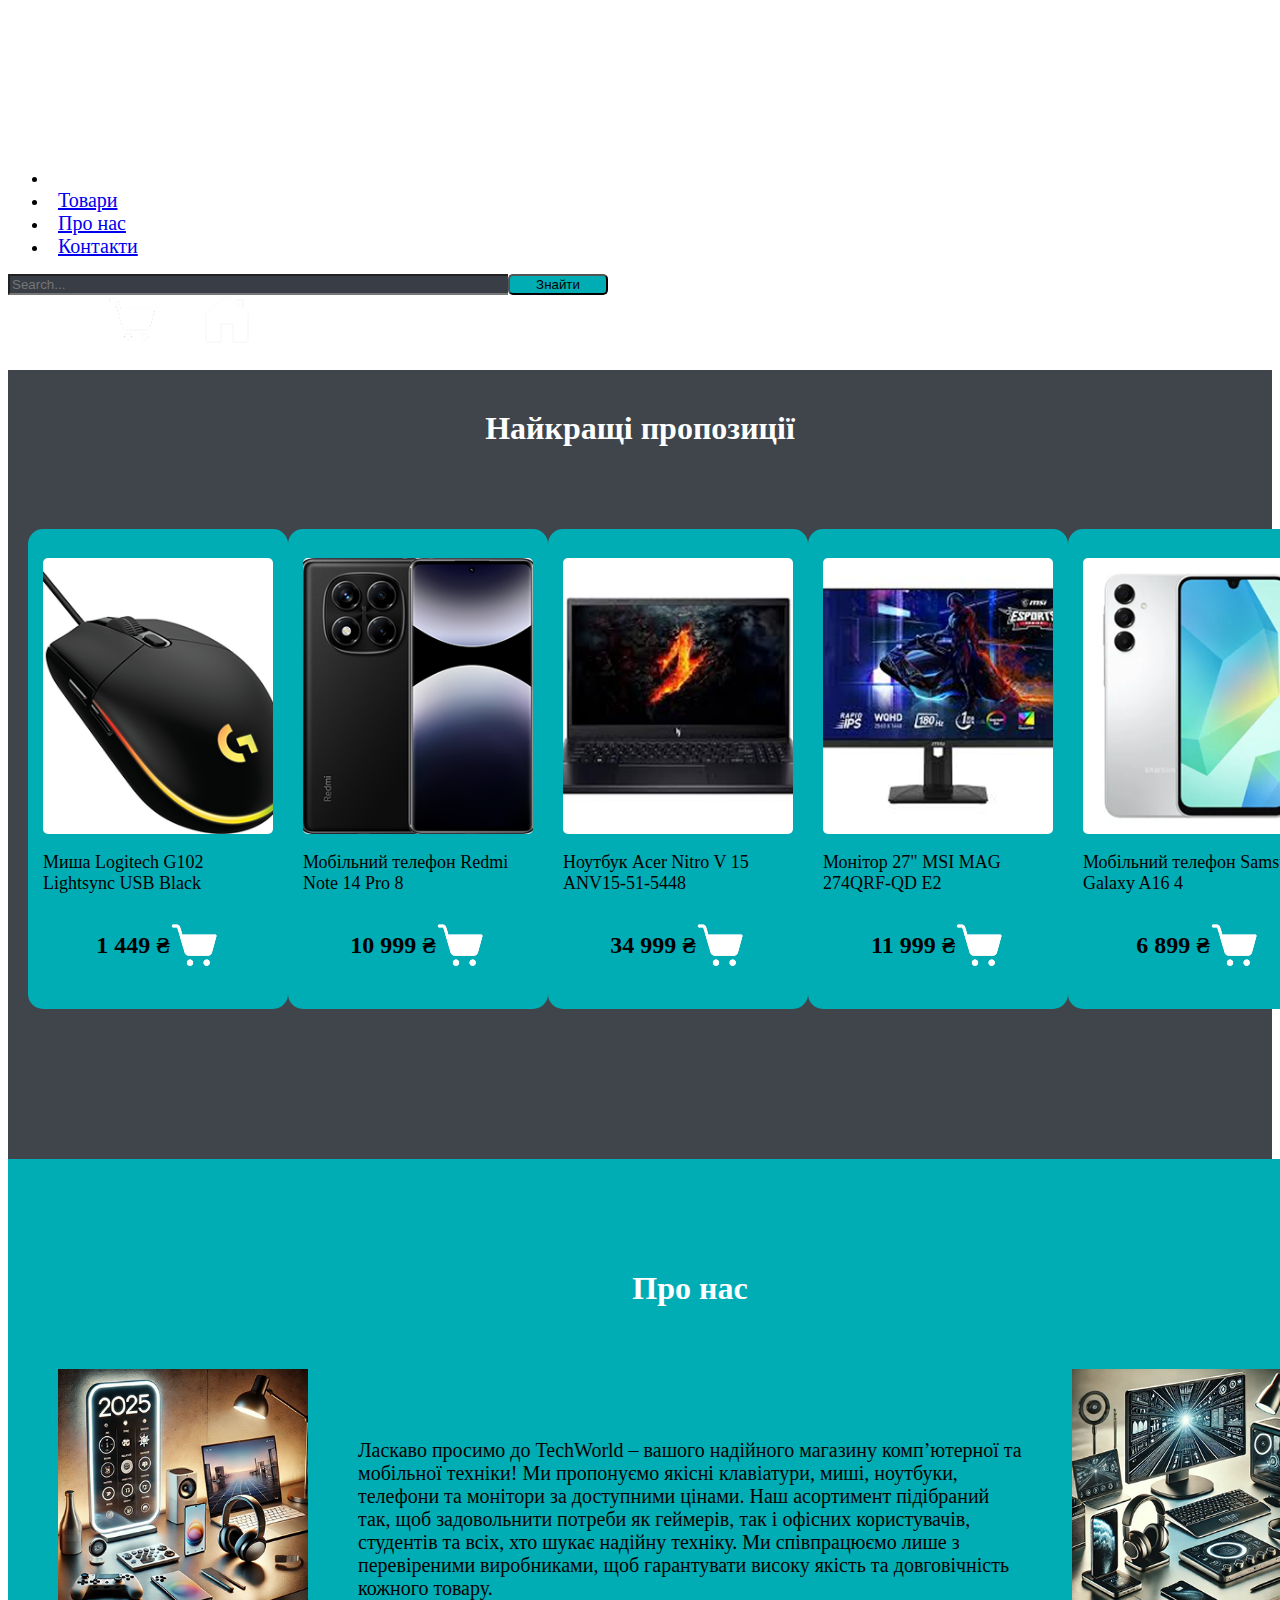
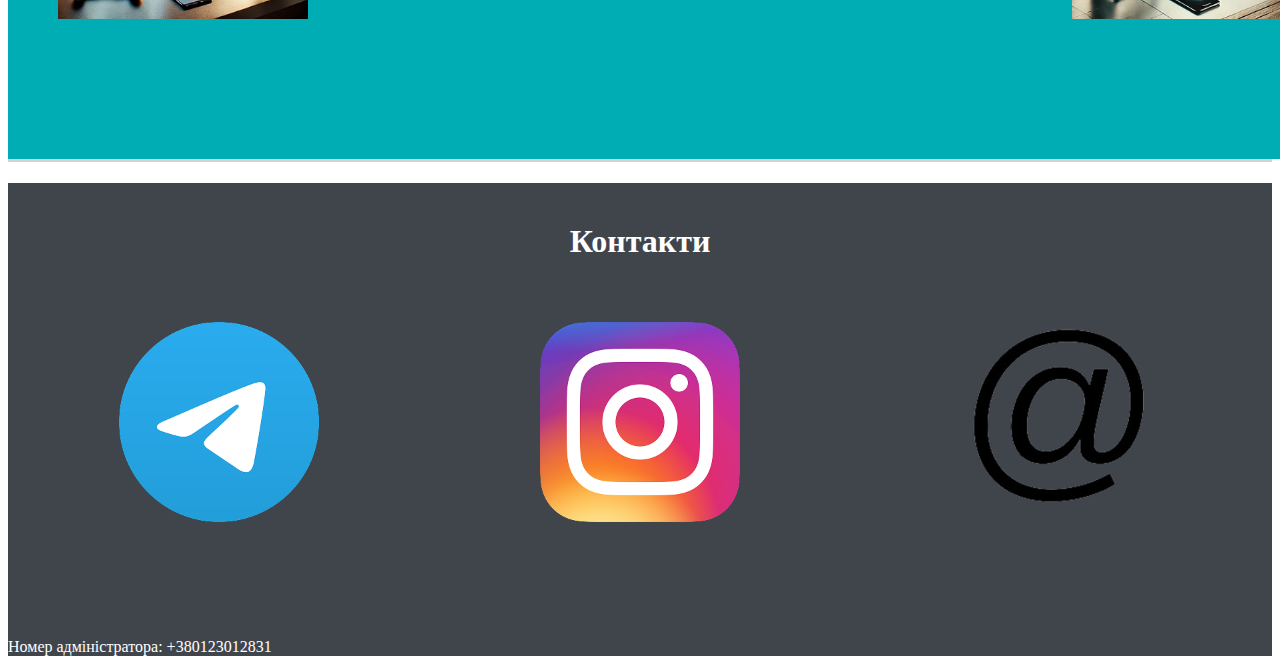
<file: index.html>
<!DOCTYPE html>
<html lang="en">
<head>
    <meta charset="UTF-8">
    <meta name="viewport" content="width=device-width, initial-scale=1.0">
    <title>Document</title>
    <link href="https://cdn.jsdelivr.net/npm/bootstrap@5.3.5/dist/css/bootstrap.min.css" rel="stylesheet" integrity="sha384-SgOJa3DmI69IUzQ2PVdRZhwQ+dy64/BUtbMJw1MZ8t5HZApcHrRKUc4W0kG879m7" crossorigin="anonymous">
    <link rel="stylesheet" href="style.css">
</head>
<body>
    <header class="p-3 text-bg-dark">
        <div class="container">
          <div class="d-flex flex-wrap align-items-center justify-content-center justify-content-lg-start ccc">
            <a href="/" class="d-flex align-items-center mb-2 mb-lg-0 text-white text-decoration-none">
              <svg class="bi me-2" width="40" height="32" role="img" aria-label="Bootstrap"><use xlink:href="#bootstrap"></use></svg>
            </a>
            

            <ul class="nav col-12 col-lg-auto me-lg-auto mb-2 justify-content-center mb-md-0" style="height: fit-content;">
              <img class="logo_png" src="img/logo.png" alt="">
              <li><a href="#" class="nav-link px-2 text-secondary"></a></li>
              <li><a href="cart.html" class="nav-link px-2 text-white">Товари</a></li>
              <li><a href="#about_us" class="nav-link px-2 text-white">Про нас</a></li>
              <li><a href="#contacts" class="nav-link px-2 text-white">Контакти</a></li>
            </ul>
    
            <form class="col-12 col-lg-auto mb-3 mb-lg-0 me-lg-3" style="display: flex;" role="search">
              <input type="search" class="form-control form-control-dark width_a" placeholder="Search..." aria-label="Search">
                <button class="search_button">Знайти</button>
            </form>
    
            <div class="text-end">
              <img src="img/cart.png" alt="">
              <img src="img/Home.png" alt="">
            </div>
          </div>
        </div>
      </header>    

      <main>
        <h1 span="span1">Найкращі пропозиції</h1>
        <div id="items" class="items">
            <div class="item_card">
                <img class="item" src="img/mouse1.png" alt="">
                <p>
                    Миша Logitech 
                    G102 Lightsync 
                    USB Black
                </p>
                <div class="price_cnt">
                    <h2>1 449 ₴</h2>
                    <img src="img/cart.png" alt="">
                </div>
            </div>    

                <div class="item_card">
                    <img class="item" src="img/phone1.png" alt="">
                    <p>
                        Мобільний телефон
                     Redmi 
                        Note 14 Pro 8
                    </p>
                    <div class="price_cnt">
                        <h2>10 999 ₴</h2>
                        <img src="img/cart.png" alt="">
                    </div>
                </div>
                
                <div class="item_card">
                    <img class="item" src="img/laptop1.png" alt="">
                    <p>
                        Ноутбук Acer Nitro
                        V 15 ANV15-51-5448
                    </p>
                    <div class="price_cnt">
                        <h2>34 999 ₴</h2>
                        <img src="img/cart.png" alt="">
                    </div>
                </div>

                <div class="item_card">
                    <img class="item" src="img/screen1.png" alt="">
                    <p>
                        Монітор 27" MSI 
                        MAG 274QRF-QD 
                        E2
                    </p>
                    <div class="price_cnt">
                        <h2>11 999 ₴</h2>
                        <img src="img/cart.png" alt="">
                    </div>
                </div>

                <div class="item_card">
                    <img class="item" src="img/phone2.png" alt="">
                    <p>
                        Мобільний телефон
                        Samsung Galaxy A16 4
                    </p>
                    <div class="price_cnt">
                        <h2>6 899 ₴</h2>
                        <img src="img/cart.png" alt="">
                    </div>
                </div>
            </div>

        </div>
        
        <div id="about_us" class="about_us">
            <h1>Про нас</h1>
            <div class="description">
                <img class="beauty_img1_1" src="img/beauty_img1.png" alt="">
                <p>Ласкаво просимо до TechWorld – вашого надійного магазину 
                    комп’ютерної та мобільної техніки! Ми пропонуємо якісні клавіатури, 
                    миші, ноутбуки, телефони та монітори за доступними цінами.
                    Наш асортимент підібраний так, щоб задовольнити потреби 
                    як геймерів, так і офісних користувачів, студентів та всіх, 
                    хто шукає надійну техніку.
                    
                    Ми співпрацюємо лише з перевіреними виробниками, 
                    щоб гарантувати високу якість та довговічність кожного товару.
                </p>
                <img class="beauty_img1_2" src="img/beauty_img2.png" alt="">
            </div>
        </div>
      </main>

      <footer>
        <div id="contacts" class="contacts">
            <h1>Контакти</h1>
            <div class="imgs">
                 <img src="img/tg_logo.png" alt="">
            <img src="img/inst_logo.png" alt="">
            <img src="img/mail_logo.png" alt="">
            </div>
           
            <p>Номер адміністратора: +380123012831</p>
        </div>

      </footer>

<script src="https://cdn.jsdelivr.net/npm/bootstrap@5.3.5/dist/js/bootstrap.bundle.min.js" integrity="sha384-k6d4wzSIapyDyv1kpU366/PK5hCdSbCRGRCMv+eplOQJWyd1fbcAu9OCUj5zNLiq" crossorigin="anonymous"></script>
<script src="script.js"></script>
</body>
</html>
</file>
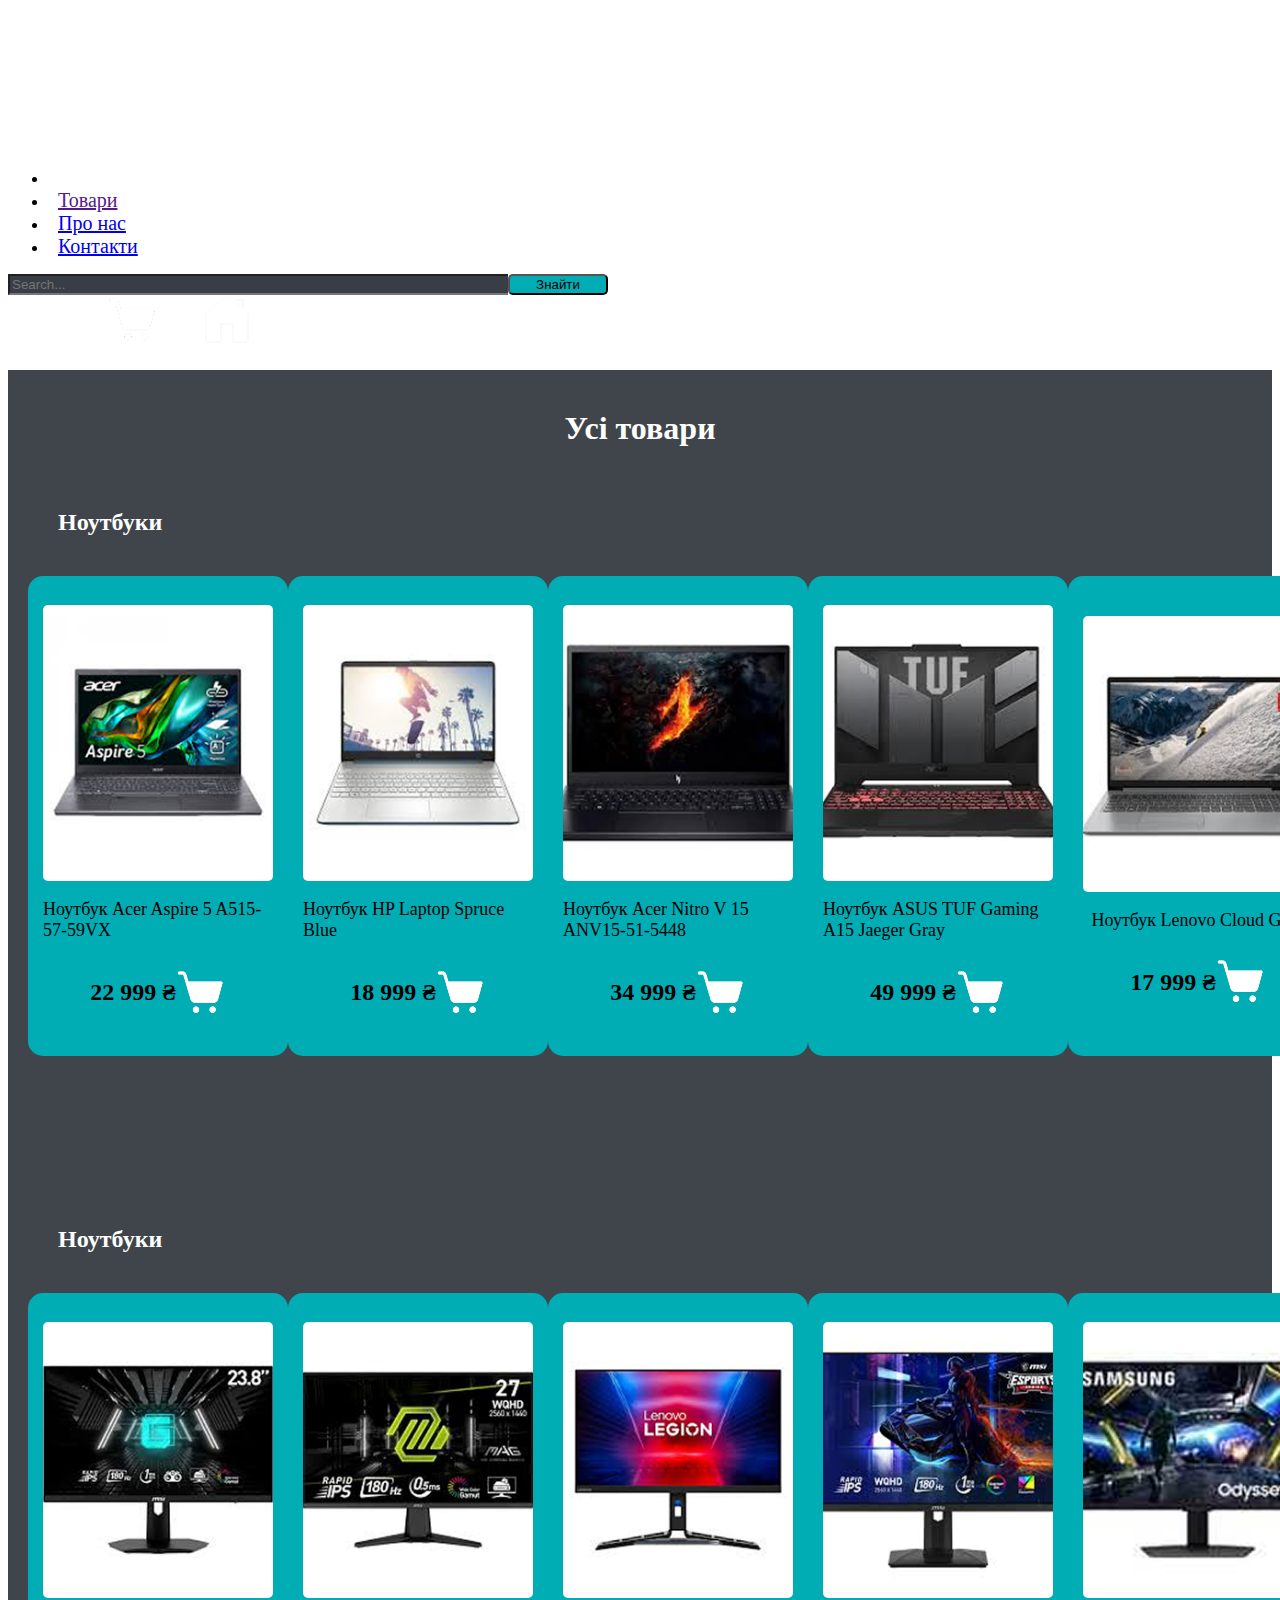
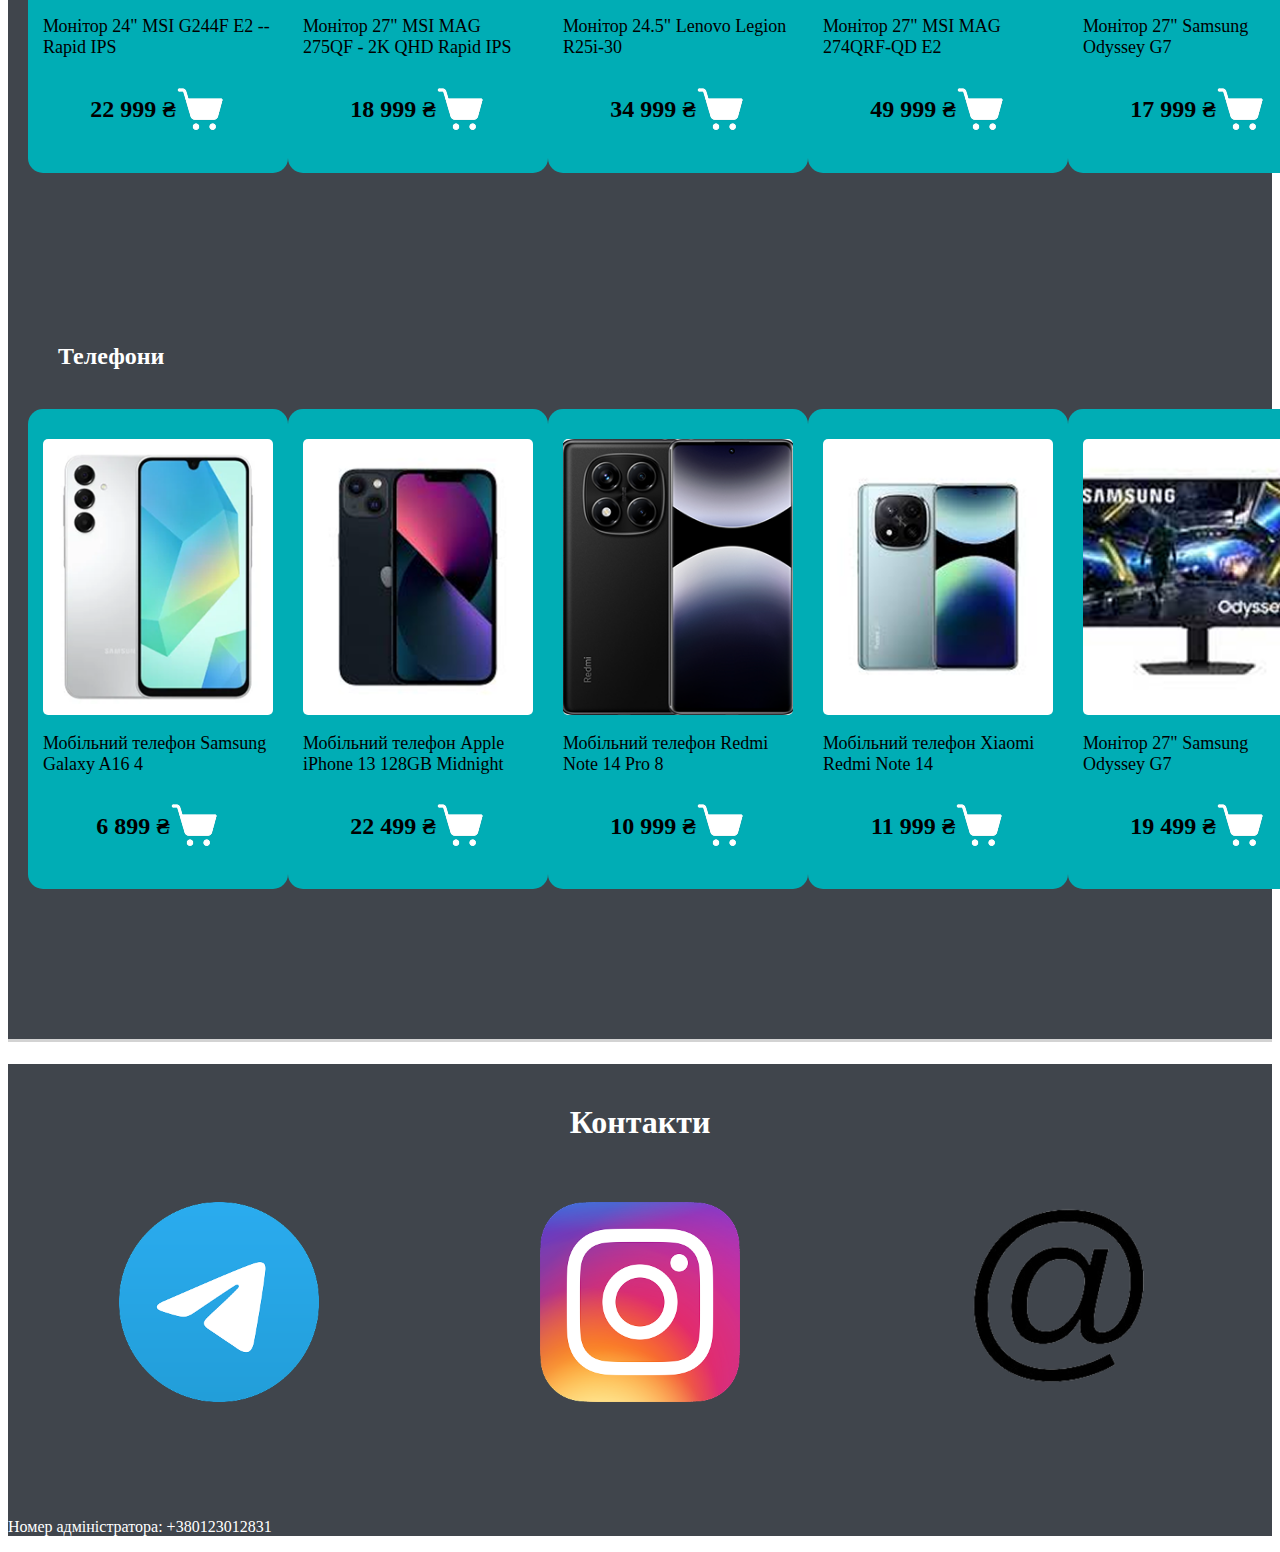
<file: cart.html>
<!DOCTYPE html>
<html lang="en">
<head>
    <meta charset="UTF-8">
    <meta name="viewport" content="width=device-width, initial-scale=1.0">
    <title>Document</title>
    <link href="https://cdn.jsdelivr.net/npm/bootstrap@5.3.5/dist/css/bootstrap.min.css" rel="stylesheet" integrity="sha384-SgOJa3DmI69IUzQ2PVdRZhwQ+dy64/BUtbMJw1MZ8t5HZApcHrRKUc4W0kG879m7" crossorigin="anonymous">
    <link rel="stylesheet" href="cart.css">
    <link rel="stylesheet" href="style.css">
</head>
<body>
    <header class="p-3 text-bg-dark">
        <div class="container">
          <div class="d-flex flex-wrap align-items-center justify-content-center justify-content-lg-start ccc">
            <a href="/" class="d-flex align-items-center mb-2 mb-lg-0 text-white text-decoration-none">
              <svg class="bi me-2" width="40" height="32" role="img" aria-label="Bootstrap"><use xlink:href="#bootstrap"></use></svg>
            </a>
            

            <ul class="nav col-12 col-lg-auto me-lg-auto mb-2 justify-content-center mb-md-0" style="height: fit-content;">
              <img class="logo_png" src="img/logo.png" alt="">
              <li><a href="#" class="nav-link px-2 text-secondary"></a></li>
              <li><a href="" class="nav-link px-2 text-white">Товари</a></li>
              <li><a href="#about_us" class="nav-link px-2 text-white">Про нас</a></li>
              <li><a href="#contacts" class="nav-link px-2 text-white">Контакти</a></li>
            </ul>
    
            <form class="col-12 col-lg-auto mb-3 mb-lg-0 me-lg-3" style="display: flex;" role="search">
              <input type="search" class="form-control form-control-dark width_a" placeholder="Search..." aria-label="Search">
                <button class="search_button">Знайти</button>
            </form>
    
            <div class="text-end">
              <img src="img/cart.png" alt="">
              <img src="img/Home.png" alt="">
            </div>
          </div>
        </div>
      </header>    

      <main>
        <h1 span="span1">Усі товари</h1>
        <h2 class="abc">Ноутбуки</h2>
        <div id="items" class="items">
            <div class="item_card">
                <img class="item" src="img/laptop2.png" alt="">
                <p>
                    Ноутбук Acer Aspire
                    5 A515-57-59VX 
                </p>
                <div class="price_cnt">
                    <h2>22 999 ₴</h2>
                    <img src="img/cart.png" alt="">
                </div>
            </div>    

                <div class="item_card">
                    <img class="item" src="img/laptop3.png" alt="">
                    <p>
                        Ноутбук HP Laptop 
                        Spruce Blue
                    </p>
                    <div class="price_cnt">
                        <h2>18 999 ₴</h2>
                        <img src="img/cart.png" alt="">
                    </div>
                </div>
                
                <div class="item_card">
                    <img class="item" src="img/laptop1.png" alt="">
                    <p>
                        Ноутбук Acer Nitro
                        V 15 ANV15-51-5448
                    </p>
                    <div class="price_cnt">
                        <h2>34 999 ₴</h2>
                        <img src="img/cart.png" alt="">
                    </div>
                </div>

                <div class="item_card">
                    <img class="item" src="img/laptop4.png" alt="">
                    <p>
                        Ноутбук ASUS TUF
                        Gaming A15 
                        Jaeger Gray
                    </p>
                    <div class="price_cnt">
                        <h2>49 999 ₴</h2>
                        <img src="img/cart.png" alt="">
                    </div>
                </div>

                <div class="item_card">
                    <img class="item" src="img/laptop5.png" alt="">
                    <p>
                        Ноутбук Lenovo 
                        Cloud Grey
                    </p>
                    <div class="price_cnt">
                        <h2>17 999 ₴</h2>
                        <img src="img/cart.png" alt="">
                    </div>
                </div>
            </div>

        </div>

        <h2 class="abc">Ноутбуки</h2>
        <div id="items" class="items">
            <div class="item_card">
                <img class="item" src="img/screen2.png" alt="">
                <p>
                    Монітор 24" MSI 
                    G244F E2 -- Rapid
                    IPS 
                </p>
                <div class="price_cnt">
                    <h2>22 999 ₴</h2>
                    <img src="img/cart.png" alt="">
                </div>
            </div>    

                <div class="item_card">
                    <img class="item" src="img/screen3.png" alt="">
                    <p>
                        Монітор 27" MSI 
                        MAG 275QF - 2K 
                        QHD Rapid IPS 
                    </p>
                    <div class="price_cnt">
                        <h2>18 999 ₴</h2>
                        <img src="img/cart.png" alt="">
                    </div>
                </div>
                
                <div class="item_card">
                    <img class="item" src="img/screen4.png" alt="">
                    <p>
                        Монітор 24.5" 
                        Lenovo Legion 
                        R25i-30 
                    </p>
                    <div class="price_cnt">
                        <h2>34 999 ₴</h2>
                        <img src="img/cart.png" alt="">
                    </div>
                </div>

                <div class="item_card">
                    <img class="item" src="img/screen1.png" alt="">
                    <p>
                        Монітор 27" MSI 
                        MAG 274QRF-QD 
                        E2
                    </p>
                    <div class="price_cnt">
                        <h2>49 999 ₴</h2>
                        <img src="img/cart.png" alt="">
                    </div>
                </div>

                <div class="item_card">
                    <img class="item" src="img/screen5.png" alt="">
                    <p>
                        Монітор 27" Samsung
                        Odyssey G7 
                    </p>
                    <div class="price_cnt">
                        <h2>17 999 ₴</h2>
                        <img src="img/cart.png" alt="">
                    </div>
                </div>
            </div>

        </div>

        <h2 class="abc">Телефони</h2>
        <div id="items" class="items">
            <div class="item_card">
                <img class="item" src="img/phone2.png" alt="">
                <p>
                    Мобільний телефон
                    Samsung Galaxy A16 4
                </p>
                <div class="price_cnt">
                    <h2>6 899 ₴</h2>
                    <img src="img/cart.png" alt="">
                </div>
            </div>    

                <div class="item_card">
                    <img class="item" src="img/phone3.png" alt="">
                    <p>
                        Мобільний телефон
                        Apple iPhone 13 
                        128GB Midnight 
                    </p>
                    <div class="price_cnt">
                        <h2>22 499 ₴</h2>
                        <img src="img/cart.png" alt="">
                    </div>
                </div>
                
                <div class="item_card">
                    <img class="item" src="img/phone1.png" alt="">
                    <p>
                        Мобільний телефон
                        Redmi 
                        Note 14 Pro 8
                    </p>
                    <div class="price_cnt">
                        <h2>10 999 ₴</h2>
                        <img src="img/cart.png" alt="">
                    </div>
                </div>

                <div class="item_card">
                    <img class="item" src="img/phone4.png" alt="">
                    <p>
                        Мобільний телефон
                        Xiaomi Redmi Note 14
                    </p>
                    <div class="price_cnt">
                        <h2>11 999 ₴</h2>
                        <img src="img/cart.png" alt="">
                    </div>
                </div>

                <div class="item_card">
                    <img class="item" src="img/screen5.png" alt="">
                    <p>
                        Монітор 27" Samsung
                        Odyssey G7 
                    </p>
                    <div class="price_cnt">
                        <h2>19 499 ₴</h2>
                        <img src="img/cart.png" alt="">
                    </div>
                </div>
            </div>

        </div>
      </main>

      <footer>
        <div id="contacts" class="contacts">
            <h1>Контакти</h1>
            <div class="imgs">
                 <img src="img/tg_logo.png" alt="">
            <img src="img/inst_logo.png" alt="">
            <img src="img/mail_logo.png" alt="">
            </div>
           
            <p>Номер адміністратора: +380123012831</p>
        </div>
      </main>
      </footer>

<script src="https://cdn.jsdelivr.net/npm/bootstrap@5.3.5/dist/js/bootstrap.bundle.min.js" integrity="sha384-k6d4wzSIapyDyv1kpU366/PK5hCdSbCRGRCMv+eplOQJWyd1fbcAu9OCUj5zNLiq" crossorigin="anonymous"></script>
<script src="script.js"></script>
</body>
</html>
</file>
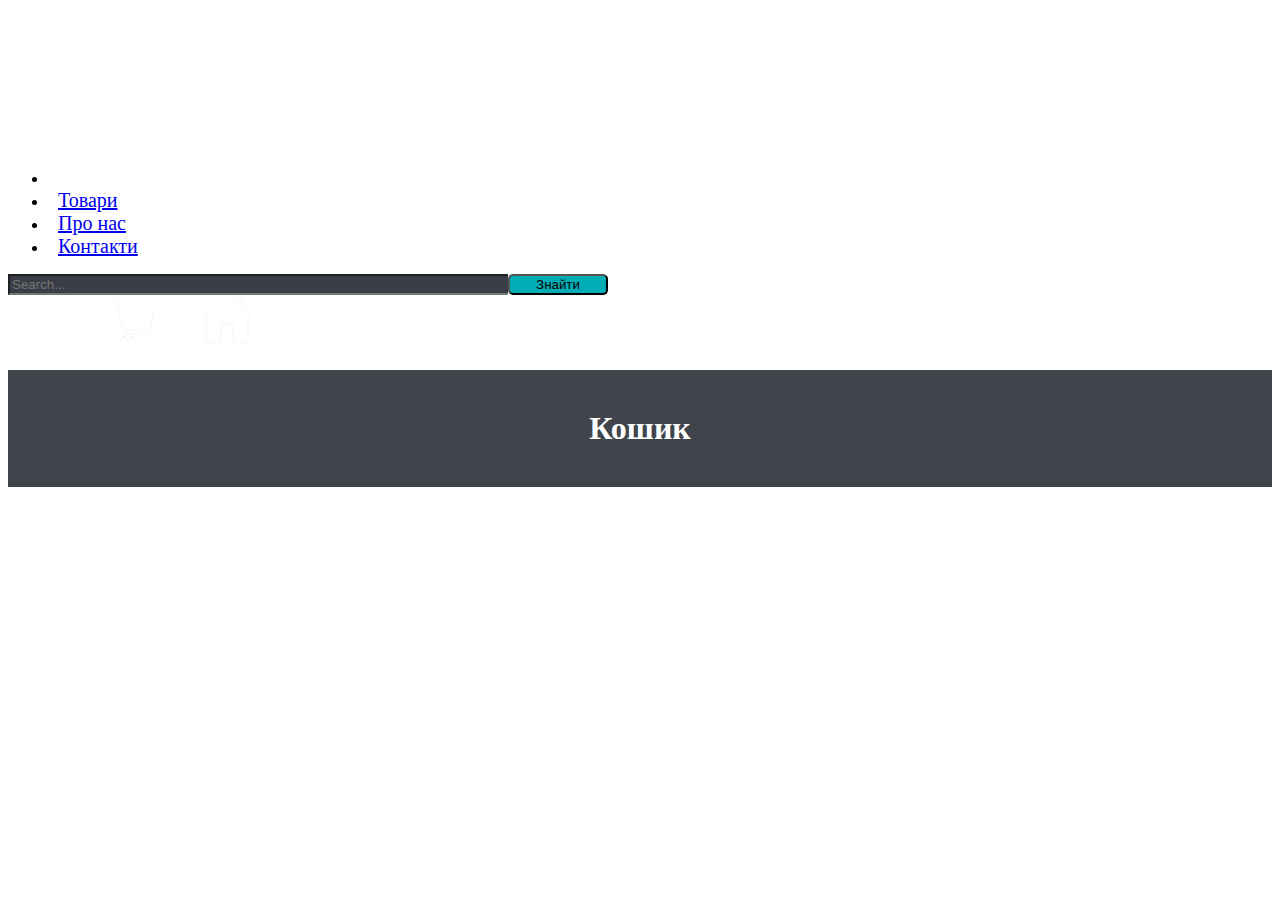
<file: cart2.html>
<!DOCTYPE html>
<html lang="en">
<head>
    <meta charset="UTF-8">
    <meta name="viewport" content="width=device-width, initial-scale=1.0">
    <title>Document</title>
    <link href="https://cdn.jsdelivr.net/npm/bootstrap@5.3.5/dist/css/bootstrap.min.css" rel="stylesheet" integrity="sha384-SgOJa3DmI69IUzQ2PVdRZhwQ+dy64/BUtbMJw1MZ8t5HZApcHrRKUc4W0kG879m7" crossorigin="anonymous">
    <link rel="stylesheet" href="style.css">
    <link rel="stylesheet" href="cart2.css">
</head>
<body>
    <header class="p-3 text-bg-dark">
        <div class="container">
          <div class="d-flex flex-wrap align-items-center justify-content-center justify-content-lg-start ccc">
            <a href="/" class="d-flex align-items-center mb-2 mb-lg-0 text-white text-decoration-none">
              <svg class="bi me-2" width="40" height="32" role="img" aria-label="Bootstrap"><use xlink:href="#bootstrap"></use></svg>
            </a>
            

            <ul class="nav col-12 col-lg-auto me-lg-auto mb-2 justify-content-center mb-md-0" style="height: fit-content;">
              <img class="logo_png" src="img/logo.png" alt="">
              <li><a href="#" class="nav-link px-2 text-secondary"></a></li>
              <li><a href="cart.html" class="nav-link px-2 text-white">Товари</a></li>
              <li><a href="#about_us" class="nav-link px-2 text-white">Про нас</a></li>
              <li><a href="#contacts" class="nav-link px-2 text-white">Контакти</a></li>
            </ul>
    
            <form class="col-12 col-lg-auto mb-3 mb-lg-0 me-lg-3" style="display: flex;" role="search">
              <input type="search" class="form-control form-control-dark width_a" placeholder="Search..." aria-label="Search">
                <button class="search_button">Знайти</button>
            </form>
    
            <div class="text-end">
              <img class="crt" src="img/cart.png" alt="">
              <img src="img/Home.png" alt="">
            </div>
          </div>
        </div>
      </header>
      <main>
        <h1>Кошик</h1>
        <div class="cart_cnt">

        </div>
        <p class="total"></p>

      </main>    

      <script src="script.js"></script>
      <script src="cart.js"></script>
</body>
</file>
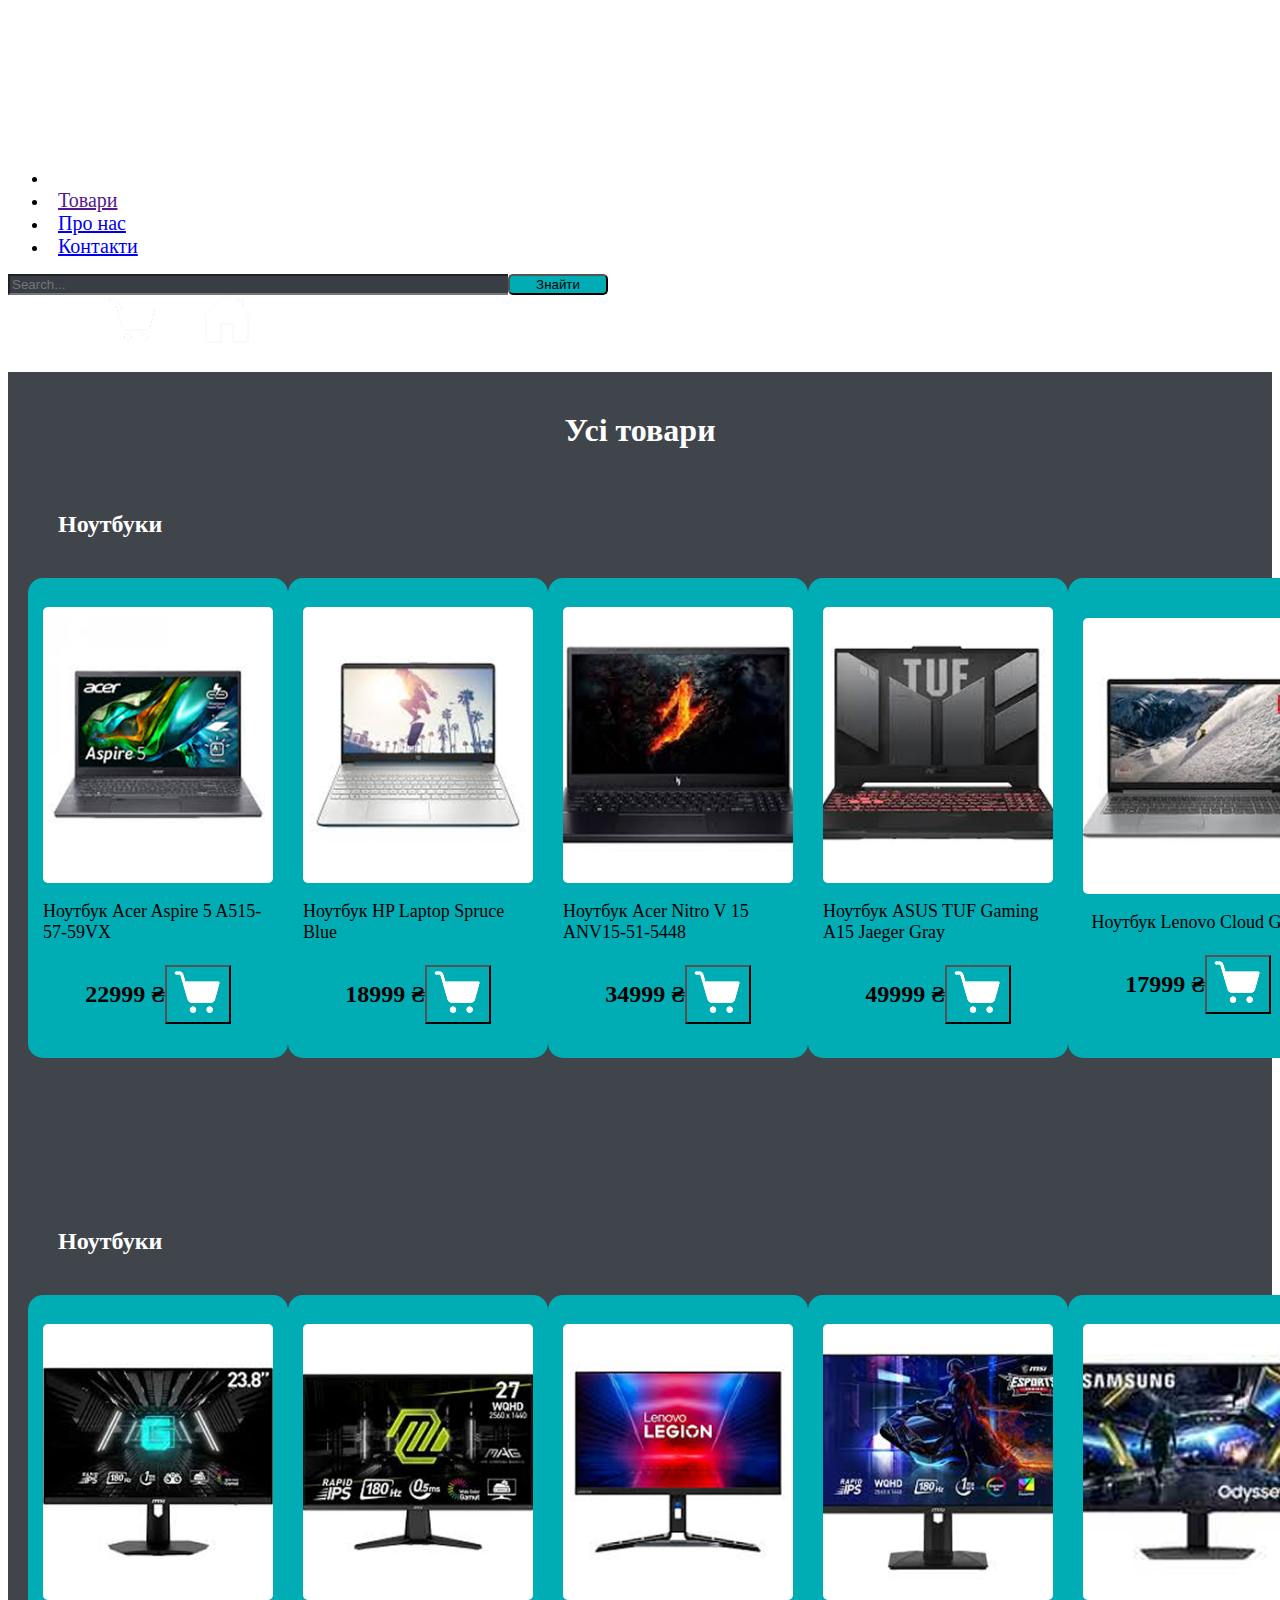
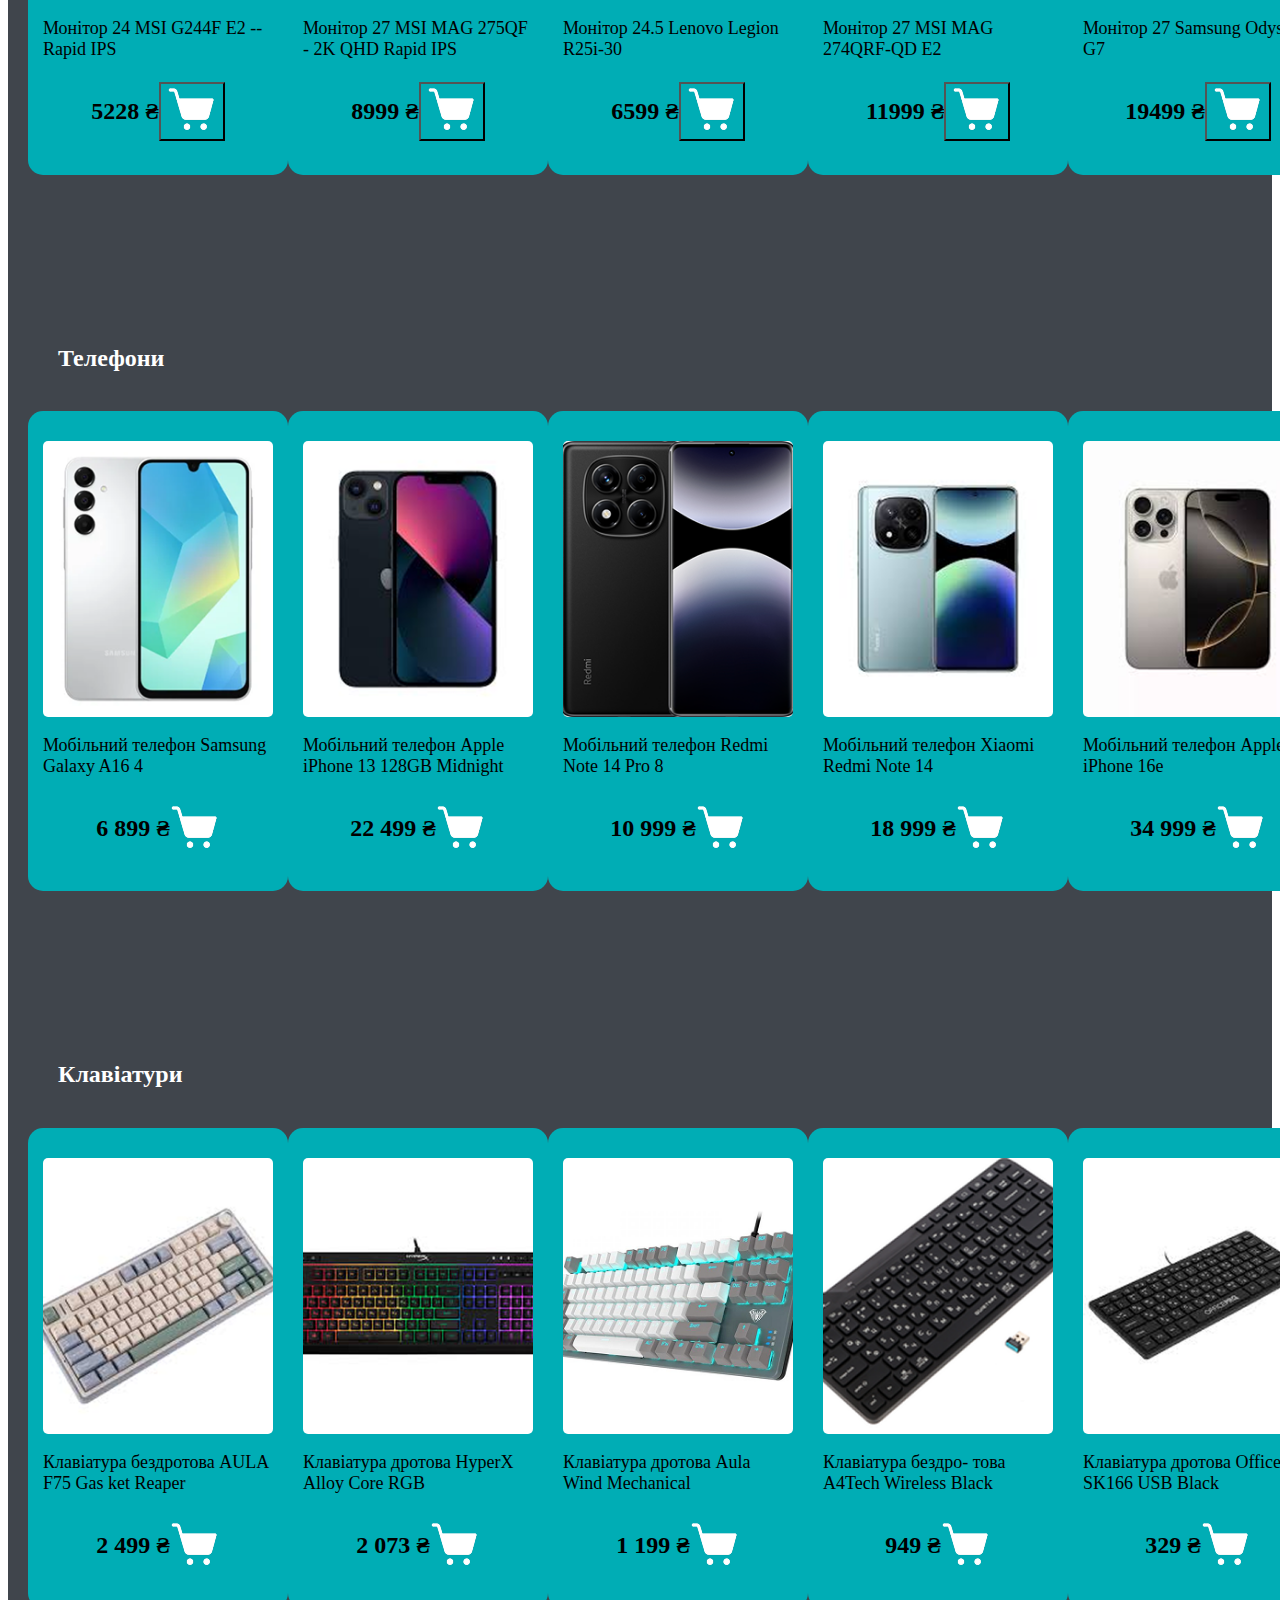
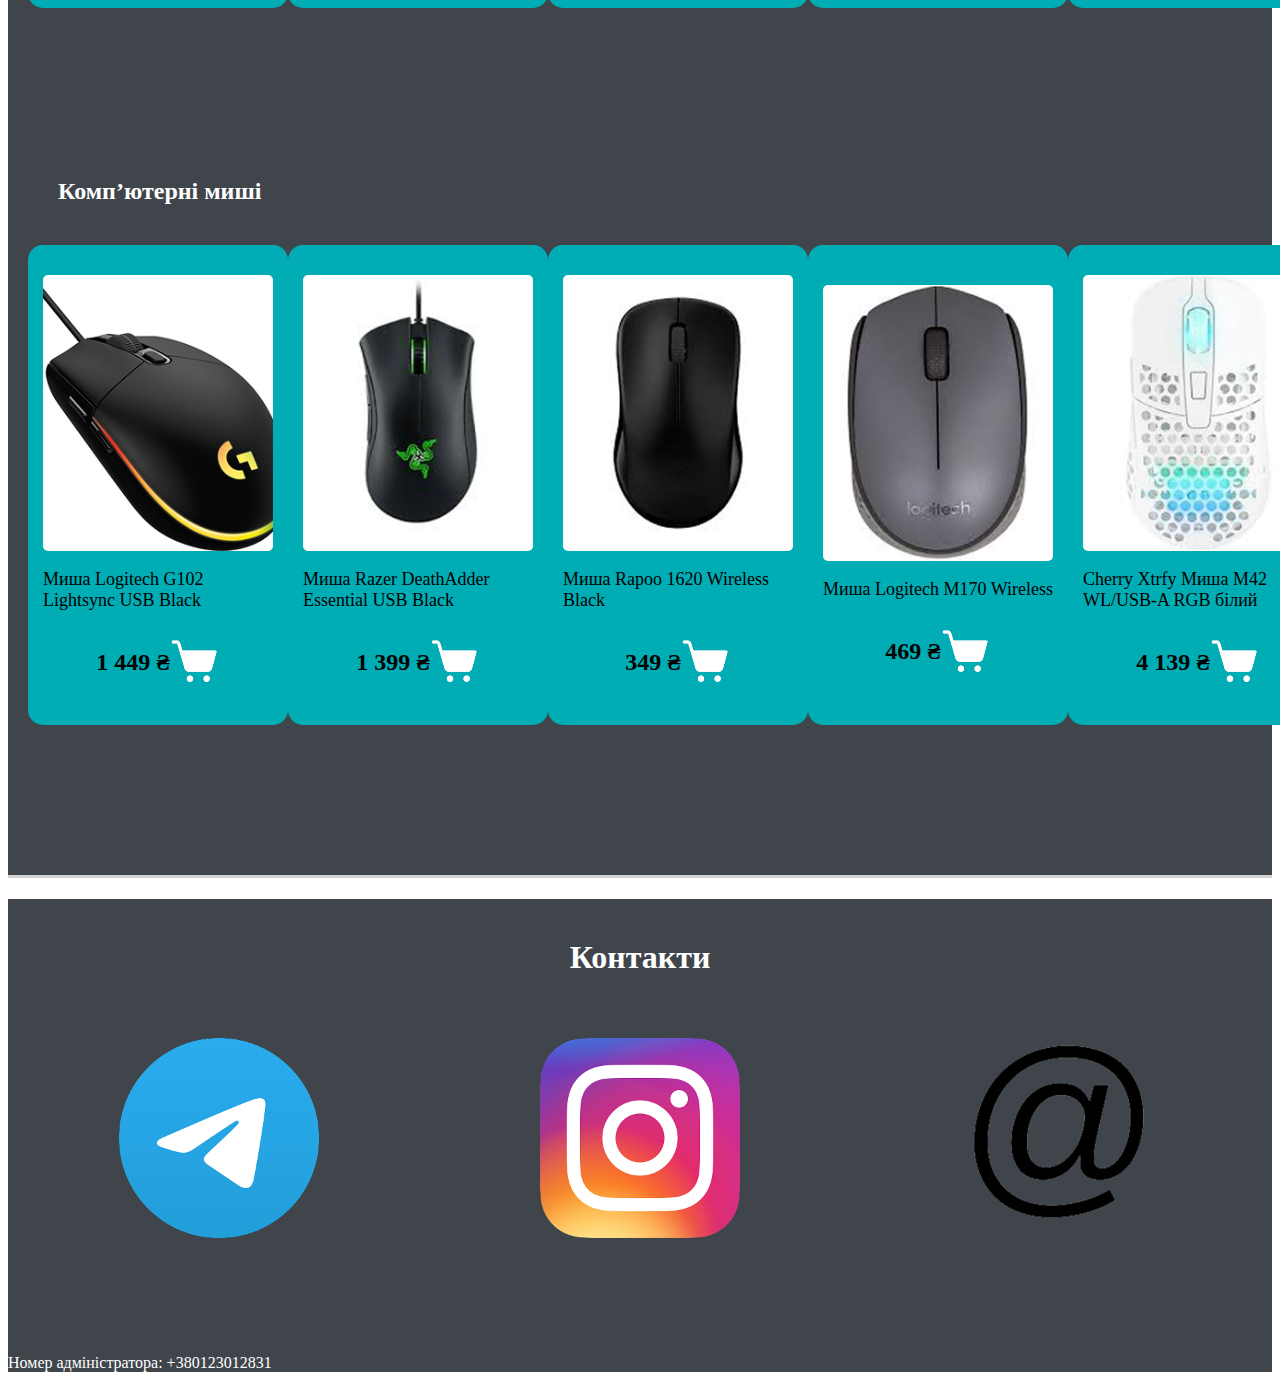
<file: TechWorld1/cart.html>
<!DOCTYPE html>
<html lang="en">
<head>
    <meta charset="UTF-8">
    <meta name="viewport" content="width=device-width, initial-scale=1.0">
    <title>Document</title>
    <link href="https://cdn.jsdelivr.net/npm/bootstrap@5.3.5/dist/css/bootstrap.min.css" rel="stylesheet" integrity="sha384-SgOJa3DmI69IUzQ2PVdRZhwQ+dy64/BUtbMJw1MZ8t5HZApcHrRKUc4W0kG879m7" crossorigin="anonymous">
    <link rel="stylesheet" href="cart.css">
    <link rel="stylesheet" href="style.css">
</head>
<body>
    <header class="p-3 text-bg-dark">
        <div class="container">
          <div class="d-flex flex-wrap align-items-center justify-content-center justify-content-lg-start ccc">
            <a href="/" class="d-flex align-items-center mb-2 mb-lg-0 text-white text-decoration-none">
              <svg class="bi me-2" width="40" height="32" role="img" aria-label="Bootstrap"><use xlink:href="#bootstrap"></use></svg>
            </a>
            

            <ul class="nav col-12 col-lg-auto me-lg-auto mb-2 justify-content-center mb-md-0" style="height: fit-content;">
              <img class="logo_png" src="img/logo.png" alt="">
              <li><a href="#" class="nav-link px-2 text-secondary"></a></li>
              <li><a href="" class="nav-link px-2 text-white">Товари</a></li>
              <li><a href="index.html" class="nav-link px-2 text-white">Про нас</a></li>
              <li><a href="#contacts" class="nav-link px-2 text-white">Контакти</a></li>
            </ul>
    
            <form class="col-12 col-lg-auto mb-3 mb-lg-0 me-lg-3" style="display: flex;" role="search">
              <input type="search" class="form-control form-control-dark width_a" placeholder="Search..." aria-label="Search">
                <button class="search_button">Знайти</button>
            </form>
    
            <div class="text-end">
              <img src="img/cart.png" alt="">
              <a href="index.html"><img src="img/Home.png" alt=""></a>
            </div>
          </div>
        </div>
      </header>    

      <main>
        <h1 span="span1">Усі товари</h1>
        <h2 class="abc">Ноутбуки</h2>
        <div id="items" class="items laptops">
            

        </div>

        <h2 class="abc">Ноутбуки</h2>
        <div id="items" class="items screen">

        </div>

        <h2 class="abc">Телефони</h2>
        <div id="items" class="items">
            <div class="item_card">
                <img class="item" src="img/phone2.png" alt="">
                <p>
                    Мобільний телефон
                    Samsung Galaxy A16 4
                </p>
                <div class="price_cnt">
                    <h2>6 899 ₴</h2>
                    <img src="img/cart.png" alt="">
                </div>
            </div>    

                <div class="item_card">
                    <img class="item" src="img/phone3.png" alt="">
                    <p>
                        Мобільний телефон
                        Apple iPhone 13 
                        128GB Midnight 
                    </p>
                    <div class="price_cnt">
                        <h2>22 499 ₴</h2>
                        <img src="img/cart.png" alt="">
                    </div>
                </div>
                
                <div class="item_card">
                    <img class="item" src="img/phone1.png" alt="">
                    <p>
                        Мобільний телефон
                        Redmi 
                        Note 14 Pro 8
                    </p>
                    <div class="price_cnt">
                        <h2>10 999 ₴</h2>
                        <img src="img/cart.png" alt="">
                    </div>
                </div>

                <div class="item_card">
                    <img class="item" src="img/phone4.png" alt="">
                    <p>
                        Мобільний телефон
                        Xiaomi Redmi Note 14
                    </p>
                    <div class="price_cnt">
                        <h2>18 999 ₴</h2>
                        <img src="img/cart.png" alt="">
                    </div>
                </div>

                <div class="item_card">
                    <img class="item" src="img/phone5.png" alt="">
                    <p>
                        Мобільний телефон
                        Apple iPhone 16e 
                    </p>
                    <div class="price_cnt">
                        <h2>34 999 ₴</h2>
                        <img src="img/cart.png" alt="">
                    </div>
                </div>
            </div>

        </div>

        <h2 class="abc">Клавіатури</h2>
        <div id="items" class="items">
            <div class="item_card">
                <img class="item" src="img/keyboard1.png" alt="">
                <p>
                    Клавіатура бездротова AULA F75 Gas
                    ket Reaper
                </p>
                <div class="price_cnt">
                    <h2>2 499 ₴</h2>
                    <img src="img/cart.png" alt="">
                </div>
            </div>    

                <div class="item_card">
                    <img class="item" src="img/keyboard2.png" alt="">
                    <p>
                        Клавіатура дротова
                        HyperX Alloy Core RGB
                    </p>
                    <div class="price_cnt">
                        <h2>2 073 ₴</h2>
                        <img src="img/cart.png" alt="">
                    </div>
                </div>
                
                <div class="item_card">
                    <img class="item" src="img/keyboard3.png" alt="">
                    <p>
                        Клавіатура дротова
                        Aula Wind Mechanical
                    </p>
                    <div class="price_cnt">
                        <h2>1 199 ₴</h2>
                        <img src="img/cart.png" alt="">
                    </div>
                </div>

                <div class="item_card">
                    <img class="item" src="img/keyboard4.png" alt="">
                    <p>
                        Клавіатура бездро-
                        това A4Tech 
                        Wireless Black
                    </p>
                    <div class="price_cnt">
                        <h2>949 ₴</h2>
                        <img src="img/cart.png" alt="">
                    </div>
                </div>

                <div class="item_card">
                    <img class="item" src="img/keyboard5.png" alt="">
                    <p>
                        Клавіатура дротова OfficePro
                        SK166 USB Black
                    </p>
                    <div class="price_cnt">
                        <h2>329 ₴</h2>
                        <img src="img/cart.png" alt="">
                    </div>
                </div>
            </div>

        </div>

        <h2 class="abc">Комп’ютерні миші</h2>
        <div id="items" class="items">
            <div class="item_card">
                <img class="item" src="img/mouse1.png" alt="">
                <p>
                    Миша Logitech G102
                    Lightsync USB Black
                </p>
                <div class="price_cnt">
                    <h2>1 449 ₴</h2>
                    <img src="img/cart.png" alt="">
                </div>
            </div>    

                <div class="item_card">
                    <img class="item" src="img/mouse2.png" alt="">
                    <p>
                        Миша Razer 
                        DeathAdder Essential
                        USB Black
                    </p>
                    <div class="price_cnt">
                        <h2>1 399 ₴</h2>
                        <img src="img/cart.png" alt="">
                    </div>
                </div>
                
                <div class="item_card">
                    <img class="item" src="img/mouse3.png" alt="">
                    <p>
                        Миша Rapoo 1620 
                        Wireless Black
                    </p>
                    <div class="price_cnt">
                        <h2>349 ₴</h2>
                        <img src="img/cart.png" alt="">
                    </div>
                </div>

                <div class="item_card">
                    <img class="item" src="img/mouse4.png" alt="">
                    <p>
                        Миша Logitech 
                        M170 Wireless
                    </p>
                    <div class="price_cnt">
                        <h2>469 ₴</h2>
                        <img src="img/cart.png" alt="">
                    </div>
                </div>

                <div class="item_card">
                    <img class="item" src="img/mouse5.png" alt="">
                    <p>
                        Cherry Xtrfy Миша M42 WL/USB-A RGB білий
                    </p>
                    <div class="price_cnt">
                        <h2>4 139 ₴</h2>
                        <img src="img/cart.png" alt="">
                    </div>
                </div>
            </div>

        </div>
      </main>

      <footer>
        <div id="contacts" class="contacts">
            <h1>Контакти</h1>
            <div class="imgs">
                 <img src="img/tg_logo.png" alt="">
            <img src="img/inst_logo.png" alt="">
            <img src="img/mail_logo.png" alt="">
            </div>
           
            <p>Номер адміністратора: +380123012831</p>
        </div>
      </main>
      </footer>

<script src="https://cdn.jsdelivr.net/npm/bootstrap@5.3.5/dist/js/bootstrap.bundle.min.js" integrity="sha384-k6d4wzSIapyDyv1kpU366/PK5hCdSbCRGRCMv+eplOQJWyd1fbcAu9OCUj5zNLiq" crossorigin="anonymous"></script>
<script src="script.js"></script>
</body>
</html>
</file>
<file: style.css>
.logo_png{
    width: 100px;
    height: 100px;
    position: relative;
    right: 150px;
}

h1{
    text-align: center;
    color: white;
    padding: 40px;
}


.nav-link{
    font-size: 20px;
    padding: 10px;
}

.text-end img{
    margin-right: 40px;
    position: relative;
    left: 100px;
    cursor: pointer;
}

a:hover{
    font-size: 24px;

}

a{
    font-size: 22px;
    
}

.width_a{
    width: 500px;
    background-color: #393E46;
    border-right: none;
}

.search_button{
    background-color: #00ADB5;
    width: 100px;
    border-radius: 5px;   
}

header{
    align-items: center;
}




main{
    background-color: #40454C;
}

main p{
    font-size: 18px;
}

.price_cnt{
    display: flex;
    flex-direction: row;
}   

.item{
    width: 230px;
    border-radius: 5px;
}

.items{
    display: flex;
    flex-direction: row;
    padding: 20px;
    padding-bottom: 150px;
    justify-content: space-around;
    
}
    
.item_card{
    width: 250px;
    height: 450px;
    background-color: #00ADB5;
    border-radius: 15px;
    padding: 15px;
    display: flex;
    flex-direction: column;
    align-items: center;
    justify-content: center;

}

.about_us{
    background-color: #00ADB5;
    width: 100%;
    height: 500px;
    padding: 50px; 
}

.beauty_img1_1{
    width: 250px;
    height: 250px;
}

.beauty_img1_2{
    width: 250px;
    height: 250px;
}

.description{
    display: flex;
    flex-direction: row;
}

.about_us h1{
    text-align: center;
}

.about_us p{
    padding: 50px;
    font-size: 20px;
}

.contacts{
    width: 100%;
    background-color: #40454C;
}

.contacts img{
    width: 200px;
    height: 200px;
    
    cursor: pointer;

}

.imgs{
    display: flex;
    justify-content: space-around;
    padding-bottom: 100px
}

.contacts p{
    color: white;
}

.span1{
    align-items: center;
    text-align: center;
    color: #ffffff;
}

.price_cnt img{
    cursor: pointer;
}

button:hover{
    background-color: lightblue;
}

.price_cnt{
    display: flex;
    align-items: center;
}

footer{
    border-top: 3px solid lightgray;
}
</file>
<file: cart.css>
.abc{
    color: white;
    padding-left: 50px;
}
</file>
<file: cart2.css>
.cart_products{
    background: rgba(217, 217, 217, 0.1);
    width: 1250px;
    height: 500px;
    align-items: center;
    margin: 0 auto;
    border-radius: 15px;
    padding-left: 40px;
    display: flex;
    flex-direction: column;
    justify-content: space-around;
    padding-right: 80px;

}
 
.p1{
    color: #ffffff;
    font-size: 26px;
}

.p1, img{

}

img{
    border-radius: 10px;
}

.price{
    display: flex;
    gap: 30px;
    align-self: flex-end;
    align-items: center;
}

.price_text{
    color: white;
}

.cart_product{
    display: flex;
    gap: 20px;
    align-items: center;
}
</file>
<file: TechWorld1/cart.css>
.abc{
    color: white;
    padding-left: 50px;
}

button{
    background: transparent;
}
</file>
<file: TechWorld1/style.css>
.logo_png{
    width: 100px;
    height: 100px;
    position: relative;
    right: 150px;
}

h1{
    text-align: center;
    color: white;
    padding: 40px;
}


.nav-link{
    font-size: 20px;
    padding: 10px;
}

.text-end img{
    margin-right: 40px;
    position: relative;
    left: 100px;
    cursor: pointer;
}

a:hover{
    font-size: 24px;

}

a{
    font-size: 22px;
    
}

.width_a{
    width: 500px;
    background-color: #393E46;
    border-right: none;
}

.search_button{
    background-color: #00ADB5;
    width: 100px;
    border-radius: 5px;   
}

header{
    align-items: center;
}




main{
    background-color: #40454C;
}

main p{
    font-size: 18px;
}

.price_cnt{
    display: flex;
    flex-direction: row;
}   

.item{
    width: 230px;
    border-radius: 5px;
}

.items{
    display: flex;
    flex-direction: row;
    padding: 20px;
    padding-bottom: 150px;
    justify-content: space-around;
    
}
    
.item_card{
    width: 250px;
    height: 450px;
    background-color: #00ADB5;
    border-radius: 15px;
    padding: 15px;
    display: flex;
    flex-direction: column;
    align-items: center;
    justify-content: center;

}

.about_us{
    background-color: #00ADB5;
    width: 100%;
    height: 500px;
    padding: 50px; 
}

.beauty_img1_1{
    width: 250px;
    height: 250px;
}

.beauty_img1_2{
    width: 250px;
    height: 250px;
}

.description{
    display: flex;
    flex-direction: row;
}

.about_us h1{
    text-align: center;
}

.about_us p{
    padding: 50px;
    font-size: 20px;
}

.contacts{
    width: 100%;
    background-color: #40454C;
}

.contacts img{
    width: 200px;
    height: 200px;
    
    cursor: pointer;

}

.imgs{
    display: flex;
    justify-content: space-around;
    padding-bottom: 100px
}

.contacts p{
    color: white;
}

.span1{
    align-items: center;
    text-align: center;
    color: #ffffff;
}

.price_cnt img{
    cursor: pointer;
}

button:hover{
    background-color: lightblue;
}

.price_cnt{
    display: flex;
    align-items: center;
}

footer{
    border-top: 3px solid lightgray;
}
</file>
